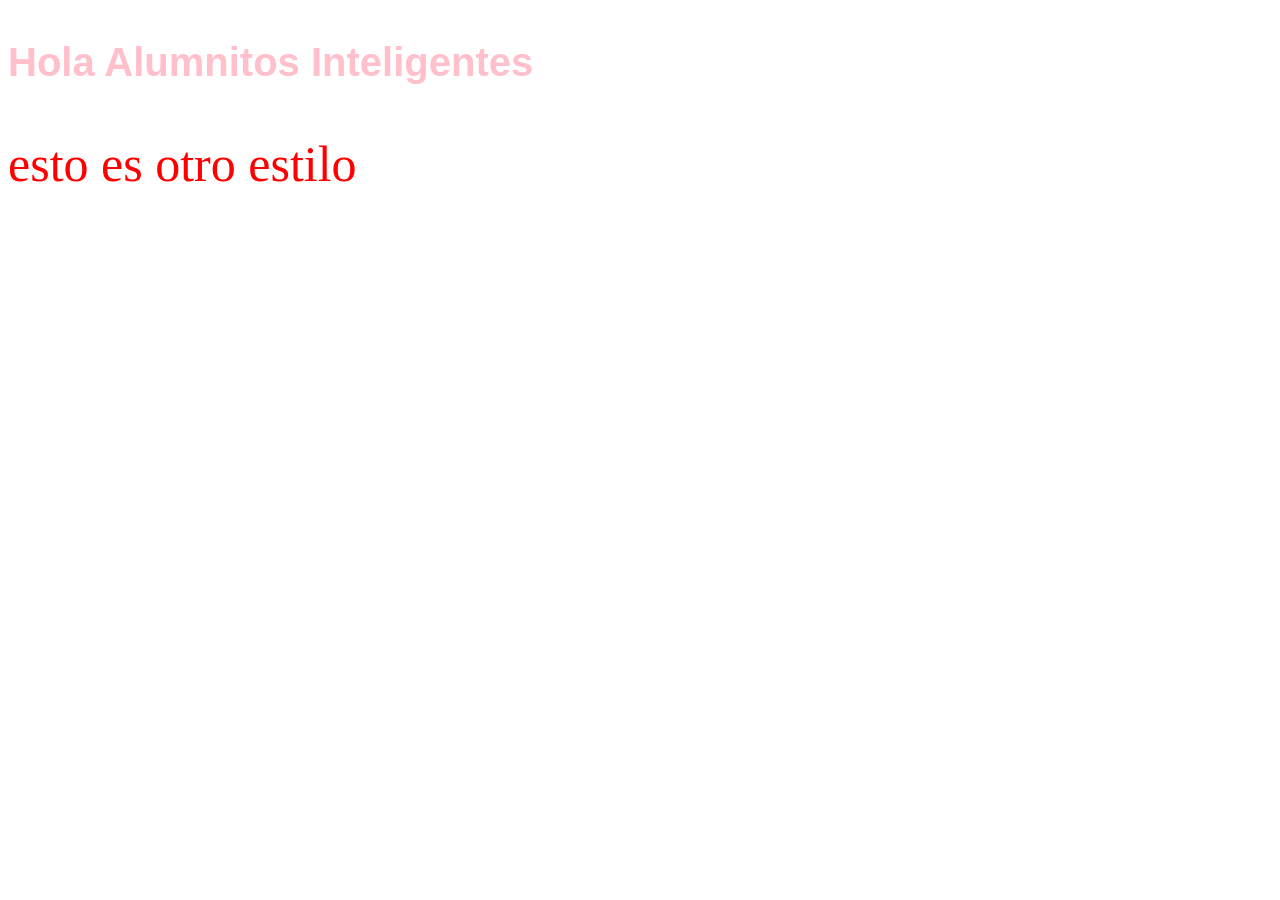
<file: index.html>
<!DOCTYPE html>

<html>
    <head>
        <title>Ejemplo</title>
        <style>
            .color-rojo{
                color:red;
            }
            .fuente{
                font-size: 50px;
            }

        </style>
    </head>
    <body>
        <p style="color:pink;font-size: 40px;font-weight: 600;font-family: sans-serif;
        ">Hola Alumnitos Inteligentes</p>
        <p class="color-rojo fuente">esto es otro estilo</p>
    </body>
</html>
</file>
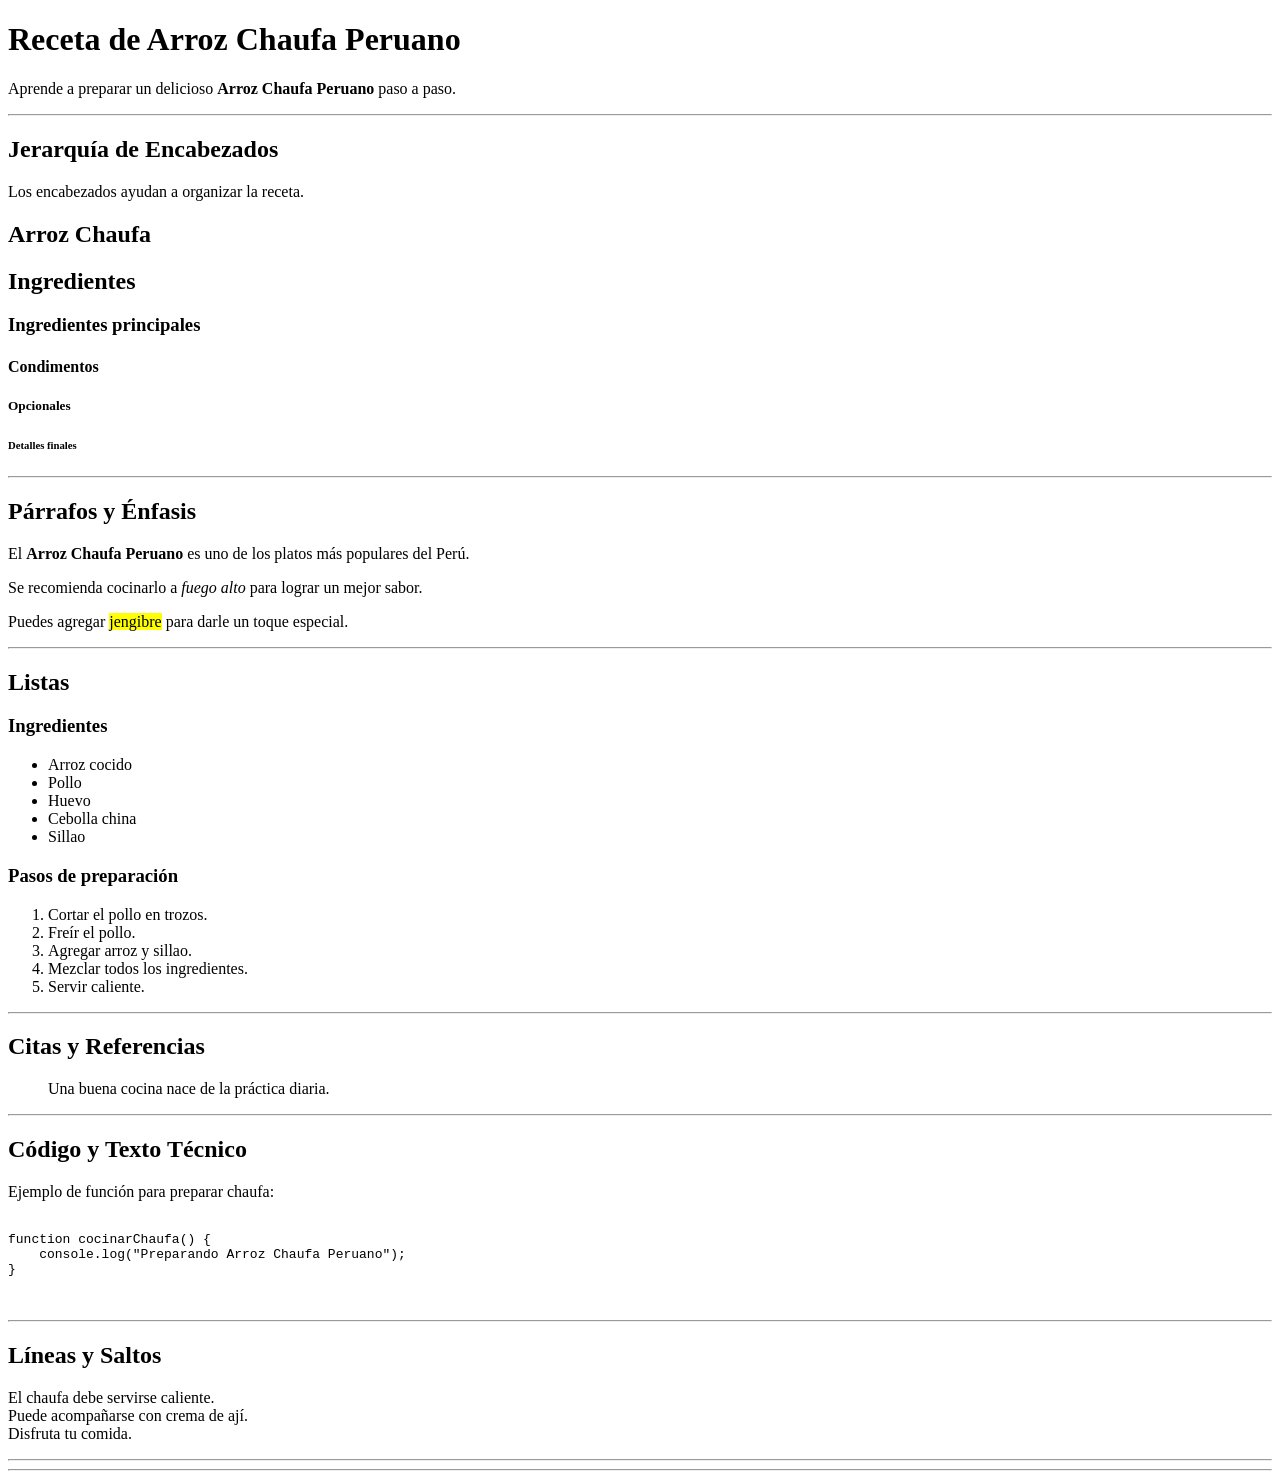
<file: Ejercicio01/index.html>
<!DOCTYPE html>
<html lang="es">

<head>
    <meta charset="UTF-8">
    <title>Receta de Arroz Chaufa Peruano</title>
</head>

<body>

    <!-- ENCABEZADO PRINCIPAL -->
    <header>

        <h1>Receta de Arroz Chaufa Peruano</h1>

        <p>
            Aprende a preparar un delicioso
            <strong>Arroz Chaufa Peruano</strong>
            paso a paso.
        </p>

        <hr>

    </header>

    <main>

        <!-- JERARQUÍA DE ENCABEZADOS -->
        <section>

            <h2>Jerarquía de Encabezados</h2>

            <p>
                Los encabezados ayudan a organizar la receta.
            </p>

            <h1>Arroz Chaufa</h1>
            <h2>Ingredientes</h2>
            <h3>Ingredientes principales</h3>
            <h4>Condimentos</h4>
            <h5>Opcionales</h5>
            <h6>Detalles finales</h6>

        </section>

        <hr>

        <!-- PÁRRAFOS Y ÉNFASIS -->
        <section>

            <h2>Párrafos y Énfasis</h2>

            <p>
                El <strong>Arroz Chaufa Peruano</strong>
                es uno de los platos más populares del Perú.
            </p>

            <p>
                Se recomienda cocinarlo a
                <em>fuego alto</em>
                para lograr un mejor sabor.
            </p>

            <p>
                Puedes agregar
                <mark>jengibre</mark>
                para darle un toque especial.
            </p>

        </section>

        <hr>

        <!-- LISTAS -->
        <section>

            <h2>Listas</h2>

            <h3>Ingredientes</h3>

            <ul>
                <li>Arroz cocido</li>
                <li>Pollo</li>
                <li>Huevo</li>
                <li>Cebolla china</li>
                <li>Sillao</li>
            </ul>

            <h3>Pasos de preparación</h3>

            <ol>
                <li>Cortar el pollo en trozos.</li>
                <li>Freír el pollo.</li>
                <li>Agregar arroz y sillao.</li>
                <li>Mezclar todos los ingredientes.</li>
                <li>Servir caliente.</li>
            </ol>

        </section>

        <hr>

        <!-- CITAS Y REFERENCIAS -->
        <section>

            <h2>Citas y Referencias</h2>

            <blockquote>
                Una buena cocina nace de la práctica diaria.
            </blockquote>

        </section>

        <hr>

        <!-- CÓDIGO Y TEXTO TÉCNICO -->
        <section>

            <h2>Código y Texto Técnico</h2>

            <p>
                Ejemplo de función para preparar chaufa:
            </p>

            <pre>
<code>
function cocinarChaufa() {
    console.log("Preparando Arroz Chaufa Peruano");
}
</code>
            </pre>

        </section>

        <hr>

        <!-- LÍNEAS Y SALTOS -->
        <section>

            <h2>Líneas y Saltos</h2>

            <p>
                El chaufa debe servirse caliente.<br>
                Puede acompañarse con crema de ají.<br>
                Disfruta tu comida.
            </p>

            <hr>

        </section>

        <hr>
</file>
